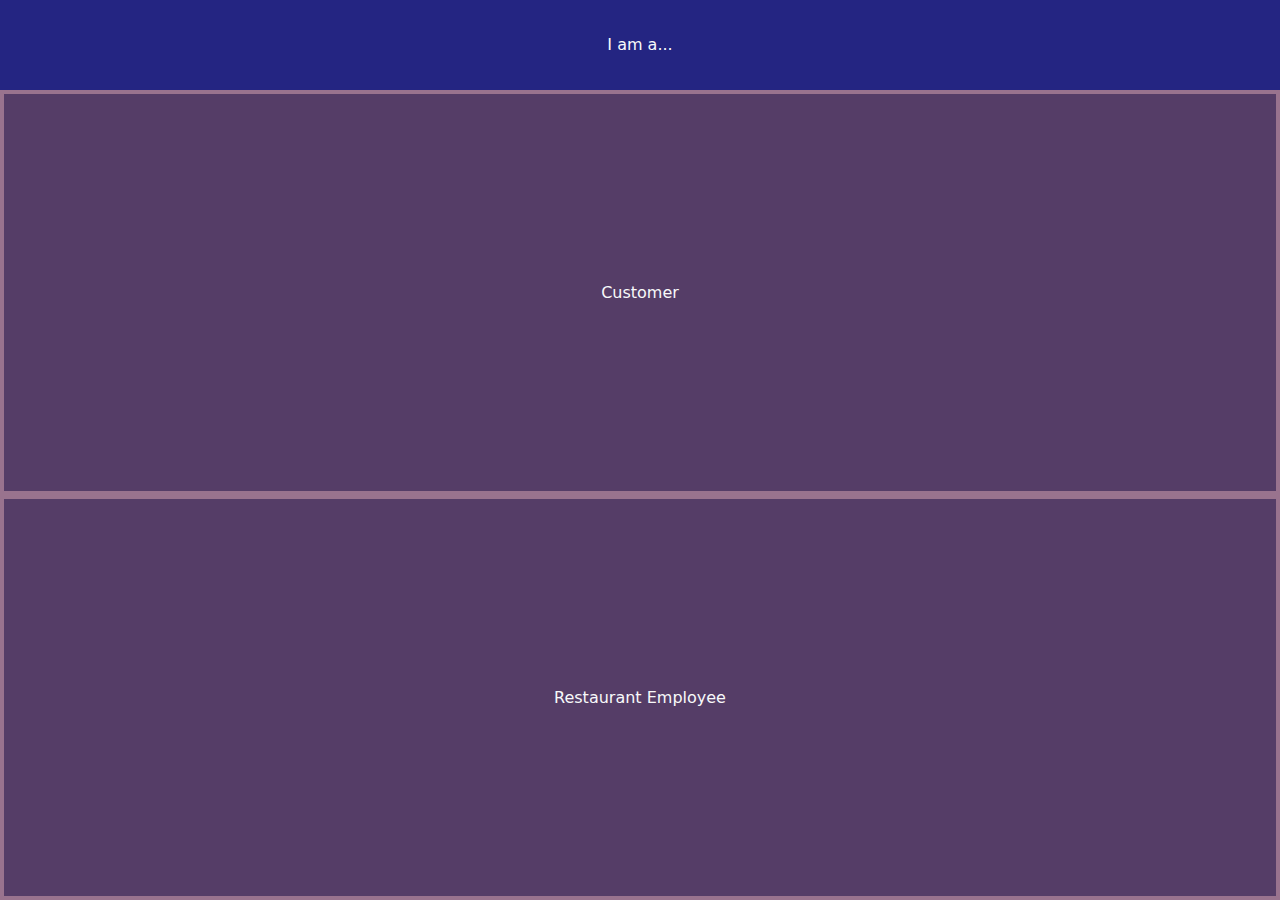
<file: src/main/resources/static/index.html>
<!DOCTYPE HTML>
<html lang="en">
<head>
    <title>Getting Started: Serving Web Content</title>
    <meta http-equiv="Content-Type" content="text/html; charset=UTF-8"/>
    <meta name="viewport" content="width=device-width, initial-scale=1, shrink-to-fit=no">
    <link rel="stylesheet" href="bootstrap.css">
</head>
<body>

<div id="index-div">
    <p class="index-div">I am a...</p>
    <a href="/order" class="index-div">Customer</a>
    <a href="/admin" class="index-div">Restaurant Employee </a>
</div>

<script src="bootstrap.bundle.js"></script>
</body>
</html>
</file>
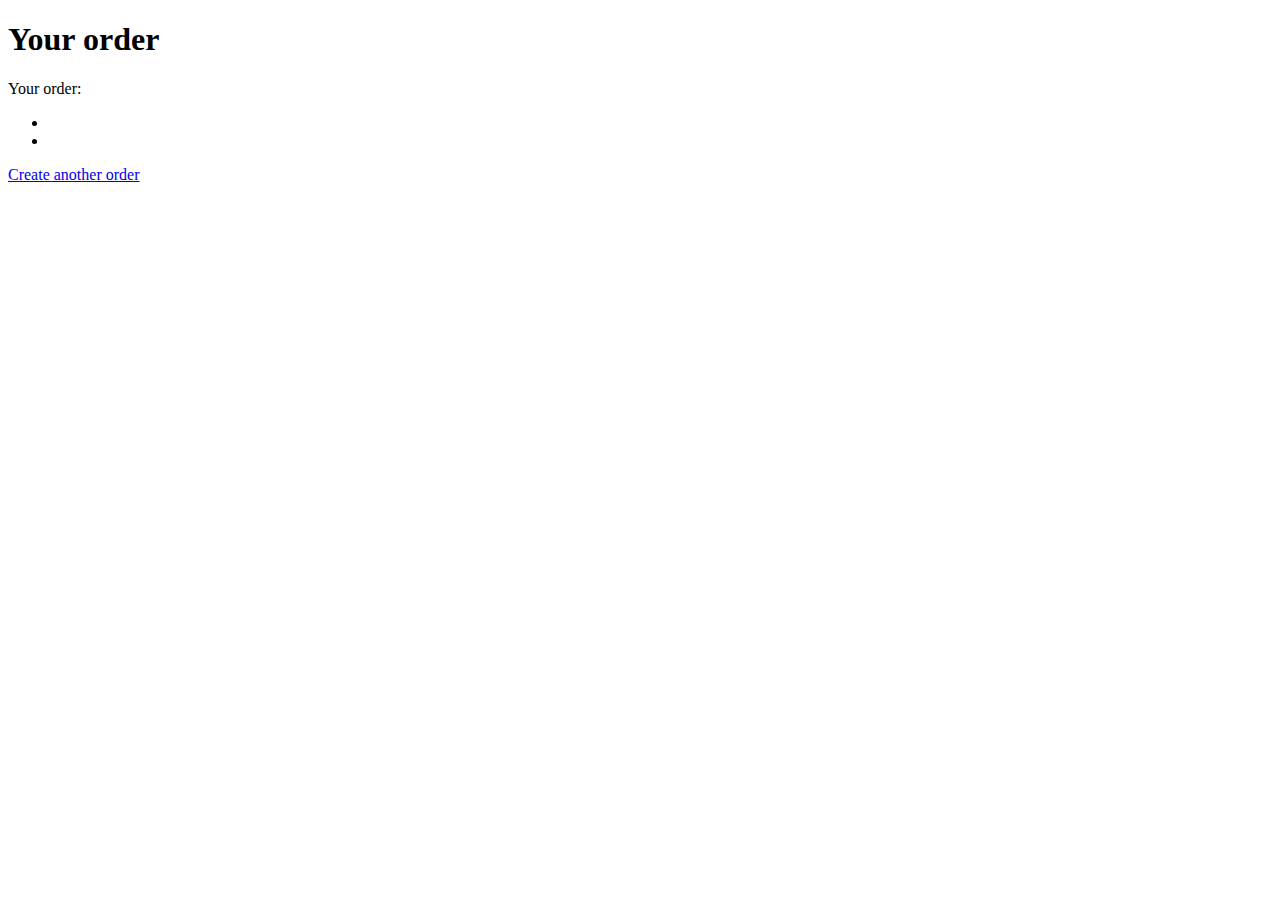
<file: src/main/resources/templates/result.html>
<!DOCTYPE HTML>
<html xmlns:th="https://www.thymeleaf.org">
<head>
    <title>Order check</title>
    <meta http-equiv="Content-Type" content="text/html; charset=UTF-8" />
</head>
<body>
<h1>Your order</h1>
<p th:text="'id: ' + ${order.orderNumber}" />
<p th:text="'content: ' + ${order.itemsString}" />

<p>Your order:</p>

<ul th:each="item : ${order.items}">
    <li th:text="${item.name}"></li>
    <li th:text="${item.price}"></li>
</ul>


<a href="/order">Create another order</a>
</body>
</html>
</file>
